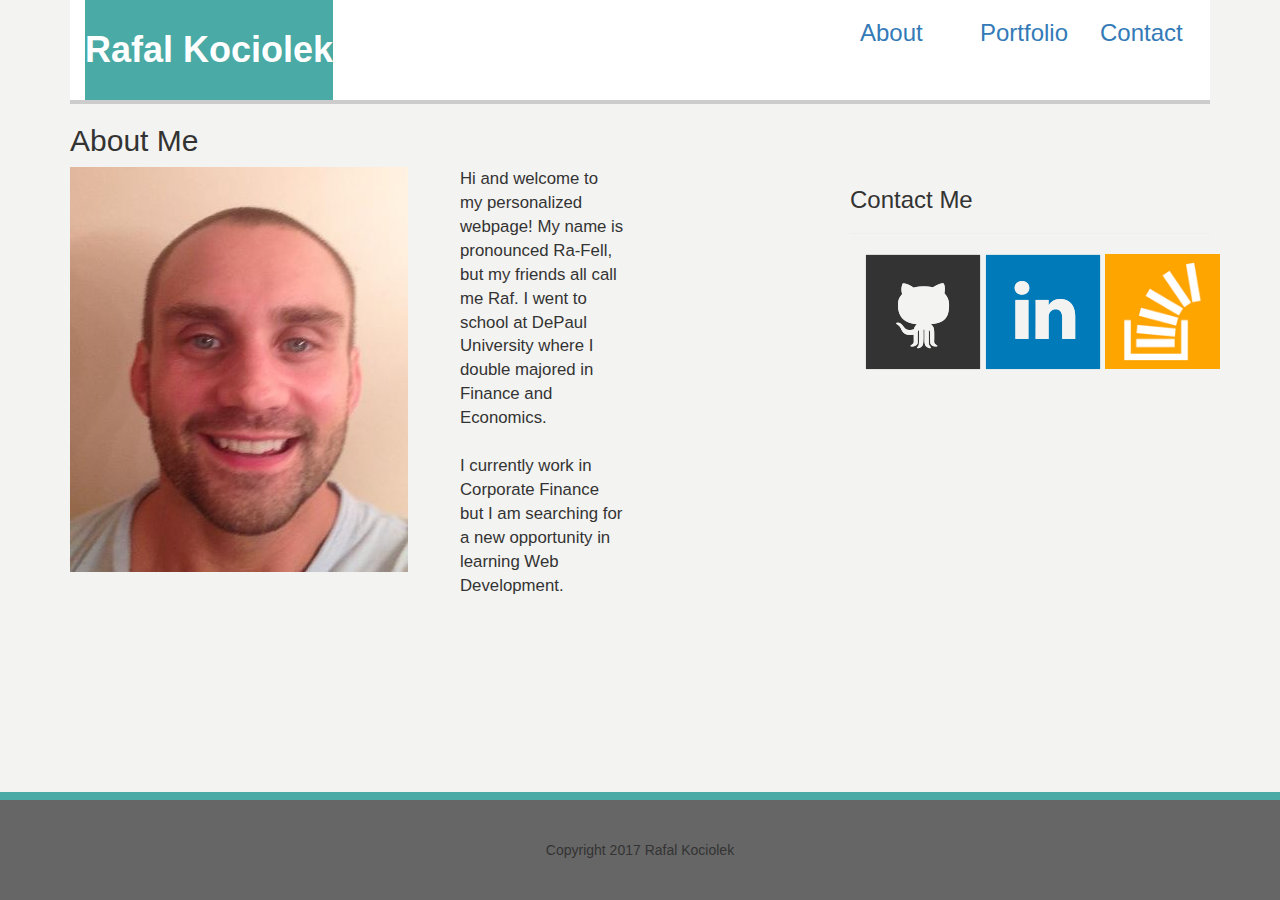
<file: index.html>
<!DOCTYPE html>
<html>
<head>
  <title>Rafal Kociolek</title>
    <link rel="stylesheet" href="Style.css">
    <link rel="stylesheet" href="https://maxcdn.bootstrapcdn.com/bootstrap/3.3.7/css/bootstrap.min.css" integrity="sha384-BVYiiSIFeK1dGmJRAkycuHAHRg32OmUcww7on3RYdg4Va+PmSTsz/K68vbdEjh4u" crossorigin="anonymous">
</head>
<body>
  <div class="container">
    <div class="Heading1">
      <div class="col-md-4">
        <h1>Rafal Kociolek</h1>
      </div>
    <div class="col-md-4">
    </div>
      <div class="row">
      <div class="col-md-4">
<!-- Unable to center About, Portfolio, and Contact -->
        <div class="col-md-4"><a href="index.html"><h3>About</h3></a></div>
        <div class="col-md-4"><a href="Portfolio.html"><h3>Portfolio</h3></a></div>
        <div class="col-md-4"><a href="Contact.html"><h3>Contact</h3></a></div>
      </div>
      </div>
      </div>
    <div class="row">
      <div class="col-md-6">
        <h2>About Me</h2>
      </div>
    </div>
    <div class="row">
      <div class="col-md-2">
        <img src="images/Raf.JPG" alt="Rafal Kociolek Photo">
      </div>
      <div class="col-md-2">
      </div>
      <div class="col-md-2">
        <p>Hi and welcome to my personalized webpage! My name is pronounced Ra-Fell, but my friends all call me Raf. I went to school at DePaul   University where I double majored in Finance and Economics.
          <br>
          <br>
        I currently work in Corporate Finance but I am searching for a new opportunity in learning Web Development.</p>
      </div>
      <div class="col-md-2">
      </div>
      <div class="col-md-4">
<!-- Couldn;t get the white background to stick in the boxes for Conact me nor could I align it like before.-->
          <h3>Contact Me</h3>
          <hr>
        <div><div class ="col-sm-4"><a href="https://github.com/Rafal0933" target="_blank"><img src="images/git.png" alt="Github Thumbnail"></a>
        </div>
        </div>
        <div><div class ="col-sm-4"><a href="https://www.linkedin.com/in/rafal-kociolek-71618b43" target="_blank"><img src="images/linkedin.png" alt="LinkedIn Thumbnail"></a>
        </div>
        </div>
        <div><div class ="col-sm-4"><a href="https://stackoverflow.com" target="_blank"><img src="images/sof.png" alt="StackOverFlow Thumbnail" height="115px"></a>
        </div>
        </div>
    </div>
  </div>
    <footer>
      <div class="footerr">
        <div class="col-lg-4">
        </div>
        <div class="col-lg-4">Copyright 2017 Rafal Kociolek
        </div>
        <div class="col-lg-4">
        </div>
      </div>
    </footer>
  </div>
</body>
</html>
</file>
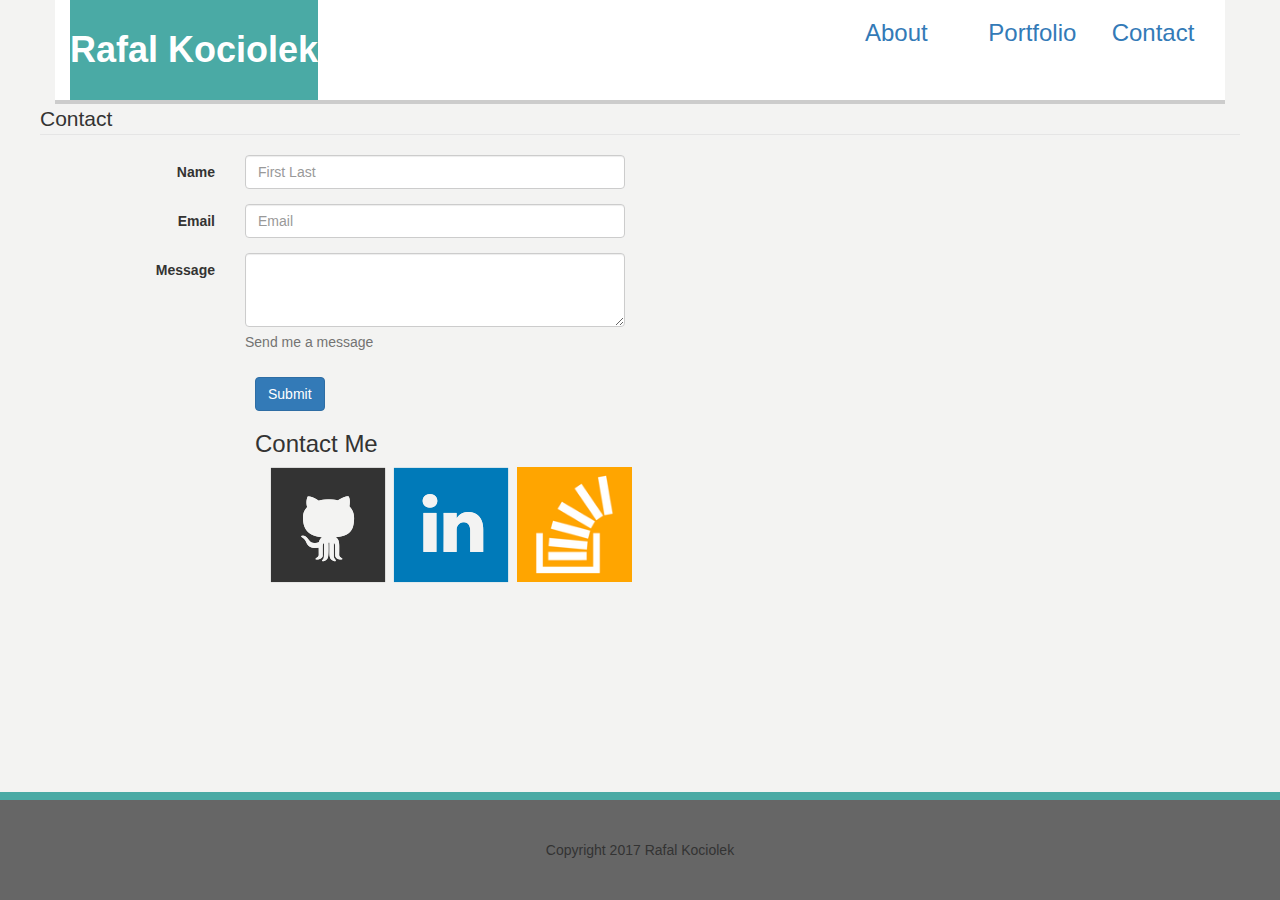
<file: Contact.html>
<!DOCTYPE html>
<html>
<head>
  <title>Rafal Kociolek</title>
  <link rel="stylesheet" href="Style.css">
  <link rel="stylesheet" href="https://maxcdn.bootstrapcdn.com/bootstrap/3.3.7/css/bootstrap.min.css" integrity="sha384-BVYiiSIFeK1dGmJRAkycuHAHRg32OmUcww7on3RYdg4Va+PmSTsz/K68vbdEjh4u" crossorigin="anonymous">
</head>
<body>
  <div class="container">
    <div class="row">
      <div class="Heading1">
      <div class="col-md-8">
        <h1>Rafal Kociolek</h1>
      </div>
      <div class="row">
      <div class="col-md-4">
<!-- Couldn't center About, Portfolio, and Contact -->
        <div class="col-md-4"><a href="index.html"><h3>About</h3></a></div>
        <div class="col-md-4"><a href="Portfolio.html"><h3>Portfolio</h3></a></div>
        <div class="col-md-4"><a href="Contact.html"><h3>Contact</h3></a></div>
      </div>
      </div>
      </div>
    <div class="row">
      <form class="form-horizontal">
        <fieldset>
          <legend>Contact</legend>
            <div class="form-group">
              <label for="inputName" class="col-lg-2 control-label">Name</label>
                <div class="col-lg-4">
                  <input type="text" class="form-control" id="inputName" placeholder="First Last">
                </div>
            </div>
            <div class="form-group">
              <label for="inputEmail" class="col-lg-2 control-label">Email</label>
                <div class="col-lg-4">
                  <input type="email" class="form-control" id="inputEmail" placeholder="Email">
                </div>
            </div>
            <div class="form-group">
              <label for="textArea" class="col-lg-2 control-label">Message</label>
                <div class="col-lg-4">
                  <textarea class="form-control" rows="3" id="textArea"></textarea>
                  <span class="help-block">Send me a message</span>
                </div>
            </div>
            <div class="col-lg-6 col-lg-offset-2">
              <button type="submit" class="btn btn-primary">Submit</button>
            </div>
        </fieldset>
      </form>
        <div class="col-md-2">
        </div>
        <div class="col-md-4">
<!-- Couldn't get the Contact Me box to the right of the form -->
          <h3>Contact Me</h3>
        <div><div class ="col-sm-4"><a href="https://github.com/Rafal0933" target="_blank"><img src="images/git.png" alt="Github Thumbnail"></a>
        </div>
        </div>
        <div><div class ="col-sm-4"><a href="https://www.linkedin.com/in/rafal-kociolek-71618b43" target="_blank"><img src="images/linkedin.png" alt="LinkedIn Thumbnail"></a>
        </div>
        </div>
        <div><div class ="col-sm-4"><a href="https://stackoverflow.com" target="_blank"><img src="images/sof.png" alt="StackOverFlow Thumbnail" height="115px"></a>
        </div>
        </div>
    </div>
  </div>
    <footer>
      <div class="footerr">
        <div class="col-lg-4">
        </div>
        <div class="col-lg-4">Copyright 2017 Rafal Kociolek
        </div>
        <div class="col-lg-4">
        </div>
      </div>
    </footer>
  </div>
</body>
</html>
</file>
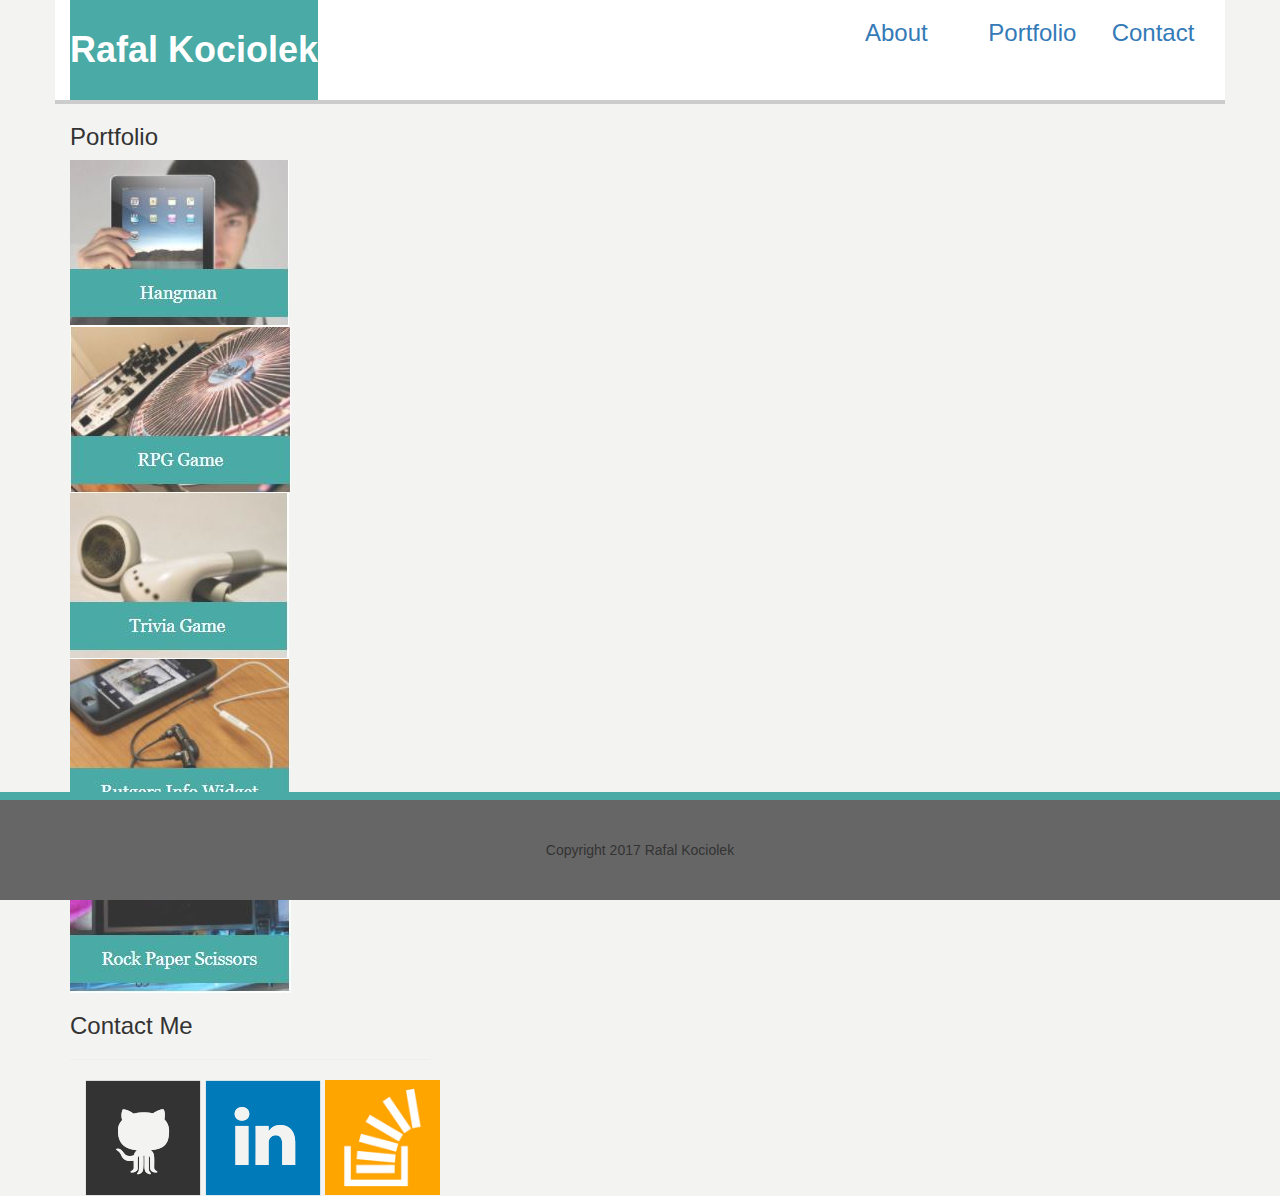
<file: Portfolio.html>
<!DOCTYPE html>
<html>
<head>
  <title>Rafal Kociolek</title>
  <link rel="stylesheet" href="Style.css">
  <link rel="stylesheet" href="https://maxcdn.bootstrapcdn.com/bootstrap/3.3.7/css/bootstrap.min.css" integrity="sha384-BVYiiSIFeK1dGmJRAkycuHAHRg32OmUcww7on3RYdg4Va+PmSTsz/K68vbdEjh4u" crossorigin="anonymous">
</head>
<body>
  <div class="container">
    <div class="row">
      <div class="Heading1">
      <div class="col-md-8">
        <h1>Rafal Kociolek</h1>
      </div>
      <div class="row">
      <div class="col-md-4">
        <div class="col-md-4"><a href="index.html"><h3>About</h3></a></div>
        <div class="col-md-4"><a href="Portfolio.html"><h3>Portfolio</h3></a></div>
        <div class="col-md-4"><a href="Contact.html"><h3>Contact</h3></a></div>
      </div>
      </div>
    </div>
    <div class="Container">
      <div class="col-md-2">
<!-- Couldn't get the white background to keep in Portfolio -->
          <h3>Portfolio</h3>
      </div>
      <div class ="col-sm-12">
          <img src="images/hm.jpg" alt="Hangman">
      </div>
      <div class ="col-sm-12">
          <img src="images/rpg.jpg" alt="RPG Game">
      </div>
      <div class ="col-sm-12">
          <img src="images/trivia.jpg" alt="Trivia Game">
      </div>
      <div class ="col-sm-12">
          <img src="images/rutgers.jpg" alt="Rutgers Info Widget">
      </div>
      <div class ="col-sm-12">
          <img src="images/rps.jpg" alt="Rutgers Info Widget">
      </div>
      </div>
      <div class="col-md-4">
      <div class="Container3">
<!-- Unable to get the contact me box to the right of the portfolio -->
          <h3>Contact Me</h3>
          <hr>
        <div><div class ="col-sm-4"><a href="https://github.com/Rafal0933" target="_blank"><img src="images/git.png" alt="Github Thumbnail"></a>
        </div>
        </div>
        <div><div class ="col-sm-4"><a href="https://www.linkedin.com/in/rafal-kociolek-71618b43" target="_blank"><img src="images/linkedin.png" alt="LinkedIn Thumbnail"></a>
        </div>
        </div>
        <div><div class ="col-sm-4"><a href="https://stackoverflow.com" target="_blank"><img src="images/sof.png" alt="StackOverFlow Thumbnail" height="115px"></a>
        </div>
        </div>
      </div>
    </div>
    <footer>
      <div class="footerr">
        <div class="col-lg-4">
        </div>
        <div class="col-lg-4">Copyright 2017 Rafal Kociolek
        </div>
        <div class="col-lg-4">
        </div>
      </div>
    </footer>
  </div>
</body>
</html>
</file>
<file: Style.css>
.Heading1 {
    border-bottom-style: solid;
    border-bottom-color: #cccccc;
    border-bottom-width: 4px;
    background:#ffffff;
    font-size: 200%;
}

.Heading1 h1 {
    font-weight: bold;
    display: inline-block;
    margin: 0;
    text-align: center;
    color: white;
    background: #4aaaa5;
    padding-top: 30px;
    padding-bottom: 30px;
}

p {
    font-size: 120%;
}

#SecondBlock{
    background: #FFFFFF;
}

#Container3{
    float: right;
}
body {
    clear: both;
    background: rgba(234, 234, 232, 0.57) !important;
}

footer {
    background-color: #666666;
    text-align: center;
    padding-bottom: 40px;
    padding-top: 40px;
    width: 100%;
    position: absolute;
    left: 0;
    bottom: 0;
    overflow: hidden;
    border-top: 8PX;
    border-top-style: solid;
    border-top-color: #4aaaa5;
}
</file>
